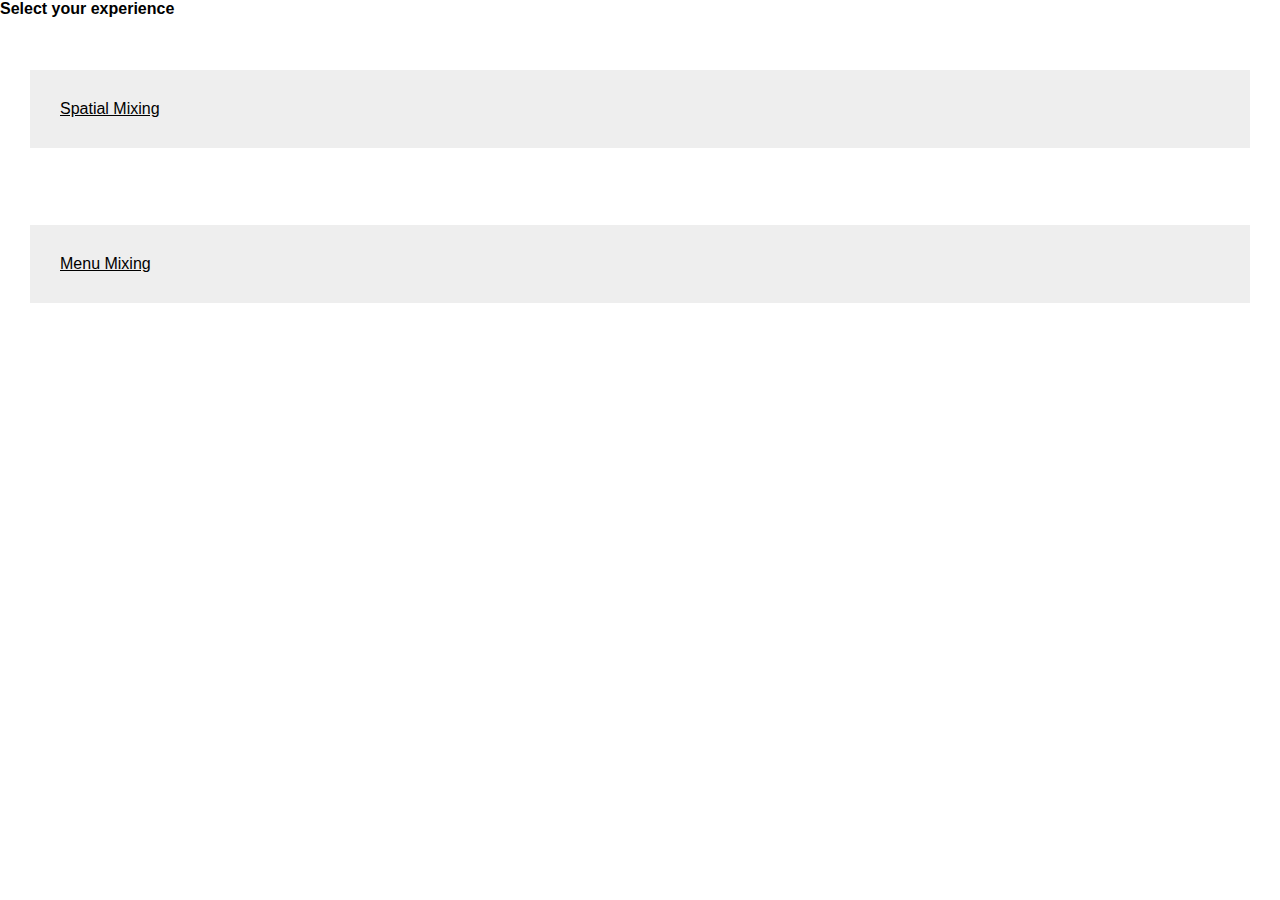
<file: views/live.html>
<!doctype html>
<html lang="en">
<head>
	<meta charset="utf-8">
	<meta http-equiv="x-ua-compatible">
   <meta name="viewport" content="width=device-width, initial-scale=1.0">

	<title>Audimance - DESCENT Performance</title>

   <link rel="stylesheet" href="/css/master.css">
</head>
<body>

   <h3> Select your experience </h3>

   <ul id="big">
      <li><br /></li>
      <li>
         <a href="/room/8084a0953a687e398b34db0d4f711204">Spatial Mixing</a>
      </li>
      <li><br /></li>
      <li>
         <a href="/tracks/8084a0953a687e398b34db0d4f711204">Menu Mixing</a>
      </li>
   </ul>

</body>
</html>
</file>
<file: css/master.css>
* { 
	box-sizing: border-box;
	margin: 0;
	padding: 0;
	font-family: sans-serif;
	font-size: 1em;
	background: white;
	color: black;
	line-height: 1.1em;

}

ul {
	list-style: none;
	width: 100%;
	height: 100%;
	//display: flex;
	//flex-direction: column;
	//justify-content: space-evenly; 
}

li {
	padding: 5px 10px;
	//height: 1em;
	//box-shadow: inset 0 0 5px 5px white;
	//flex-grow: 1;

}
   li#preshow { 
      margin-top: 3em; 
      font-size: 2em;
      line-height: 2.4em;
   }
      #big a {
         display: block;
         padding: 30px; 
         background: #eee;
         margin: 20px;

      }

div#map {
  background-color: cyan;
}

button#playButton {
   width: 100%;
   height: 100%;
   min-height: 100%;
	font-size: 8em;
	line-height: 4.4em;
}

.pure-button-active {
   background-color: blue;
}

.white { color: white; }

input[type=checkbox].selector {
   position: absolute;
   left: -9999px;
}
label.selectme {
   display: inline-block; 
   background: #eee;
   padding: 10px 20px;
   font-weight: bold;
 //  font-size: 1.5em;
   border: 1px solid #ddd;
   cursor: pointer;
   margin: 20px 0 20px 10px;
   text-align: center;
}

div.selectorstatus {
   display: inline-block;
   background: #777;
   border: 1px solid #888;
   width: 40px; 
   padding: 10px 0px;
   margin: 0px 0 0 -15px;
   content: "  ";
}

input[type=checkbox]:checked ~ div.selectorstatus {
   background: #22bb24;
   border: 1px solid #11aa11;
}

button#play {
   padding: 10px 20px;
   font-size: 1.5em;
   border: 1px solid #efefef;
   margin: 20px 0 20px 60px;
   background-color: grey;
}
</file>
